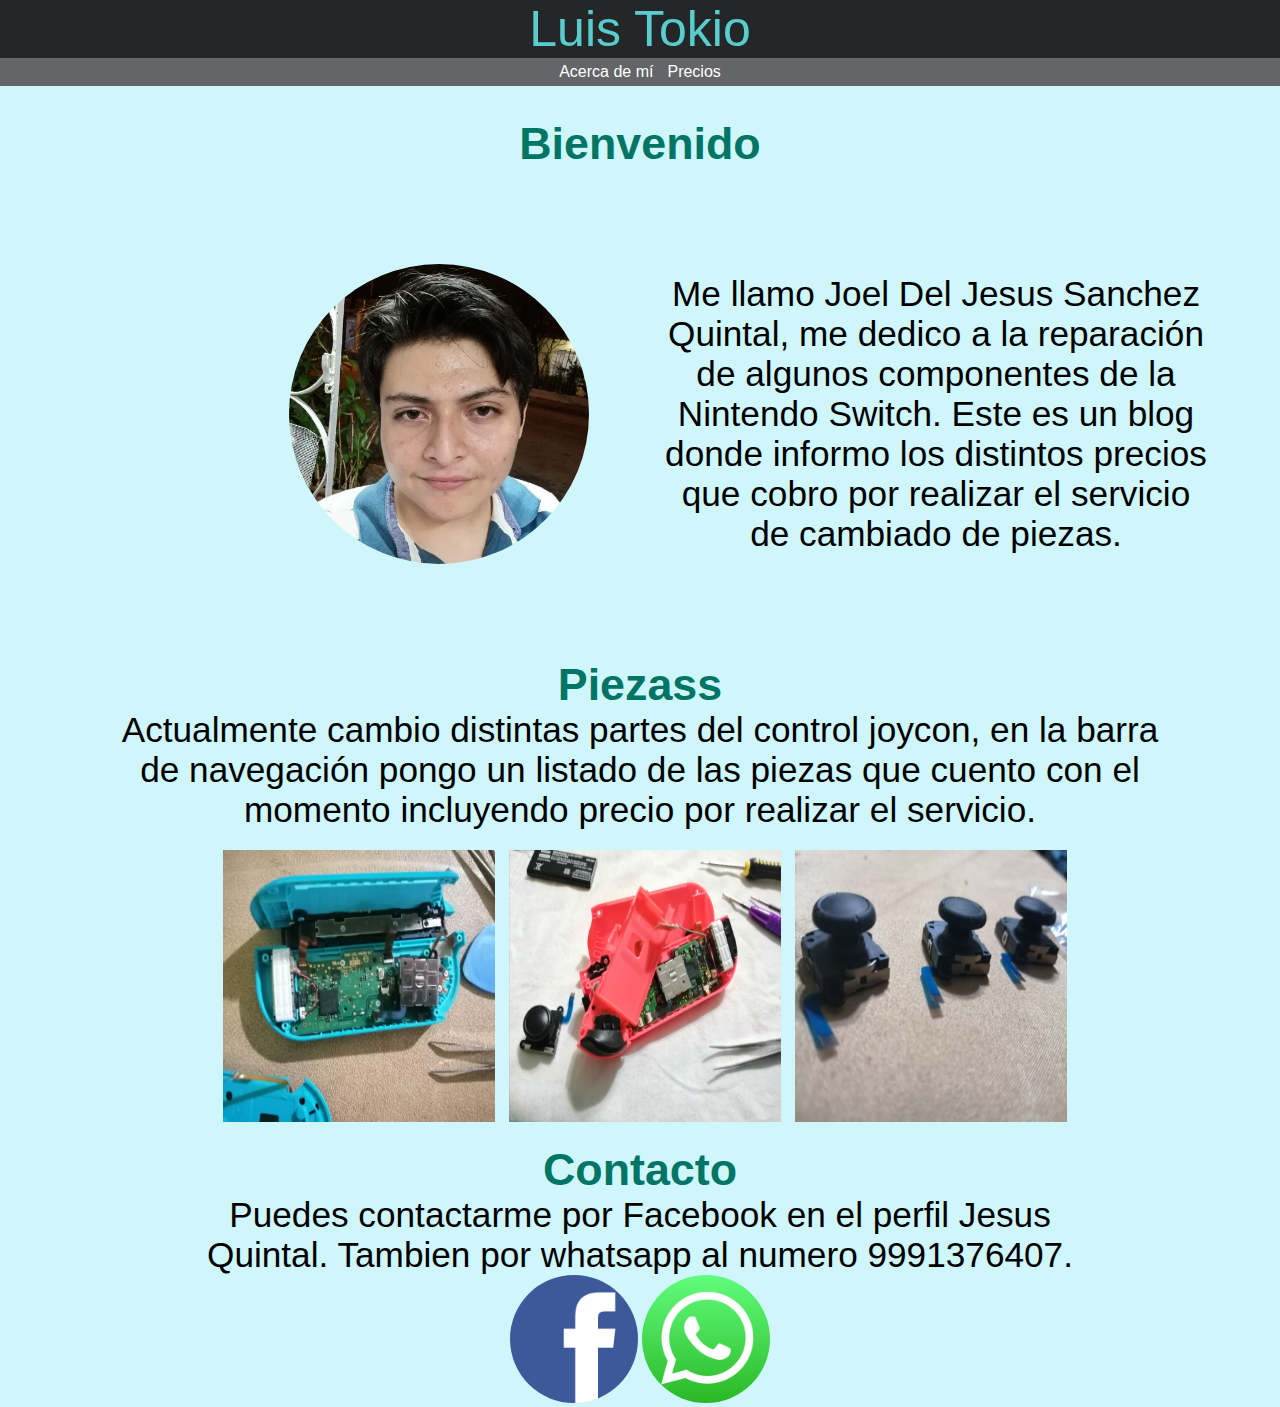
<file: index.html>
<!Doctype html>
<html lang="es">    
<head> 
<title>Luis Tokio Enterprises</title> 
<link rel="stylesheet" href="style.css">
<link rel="stylesheet" href="./phones.css">
<link rel="stylesheet" href="tablet.css">
<link rel="stylesheet" href="./laptop.css">
<meta name="viewport" content="width=device-width, initial-scale=1.0">
</head>
<header class="cabezera">Luis Tokio</header>
  <body>
       <nav class="menu">
           <ul>
           <li> <a style="text-decoration: none;" href="./index.html"> Acerca de mí</a></li>
           <li> <a style="text-decoration: none;" href="./precio.html">Precios</a> </li>
           </ul>     
         </nav>
        <section> 
          <h1 class="padding">Bienvenido</h1>
          <div class="contenedor">
            <div class="first">
              <img src="./img/joel-pic.jpg" alt="">
            </div>
            <div class="SecondContainer">
              <p>Me llamo Joel Del Jesus Sanchez Quintal, me dedico a la reparación de algunos componentes
                de la Nintendo Switch. Este es un blog donde informo los distintos precios que cobro por realizar el servicio de cambiado de piezas.
              </p>
            </div>
          </div>
              <div class="second__paragraph">
                          <h1>Piezass</h1>
              <p>Actualmente cambio distintas partes del control joycon, en la barra de navegación pongo un listado de 
                las piezas que cuento con el momento incluyendo precio por realizar el servicio.
                <div class="img__paragraph">
                   <img src="./img/joycon azul.jpeg" alt="">
                   <img src="./img/joycon rojo.jpeg" alt="">
                   <img src="./img/pieza de joycon.jpeg" alt="">
                </div>
              </p>
              <br>
              </div>
          <div class="contacto">
            <h1 >Contacto</h1>
              <p> Puedes contactarme por Facebook en el perfil Jesus Quintal.
              Tambien por whatsapp al numero 9991376407.
                </p> 
                <a href="https://www.facebook.com/jesus.quintalquinonez/"> 
                  <img src="./facebook-770688_640.png" id="facebook" alt="facebook logo"></a>
              <img src="./whatsapp-1623579_640.png" id="whatsapp" alt="whatsapp logo" >
            </div>
          </section> 
</body>
</html>
</file>
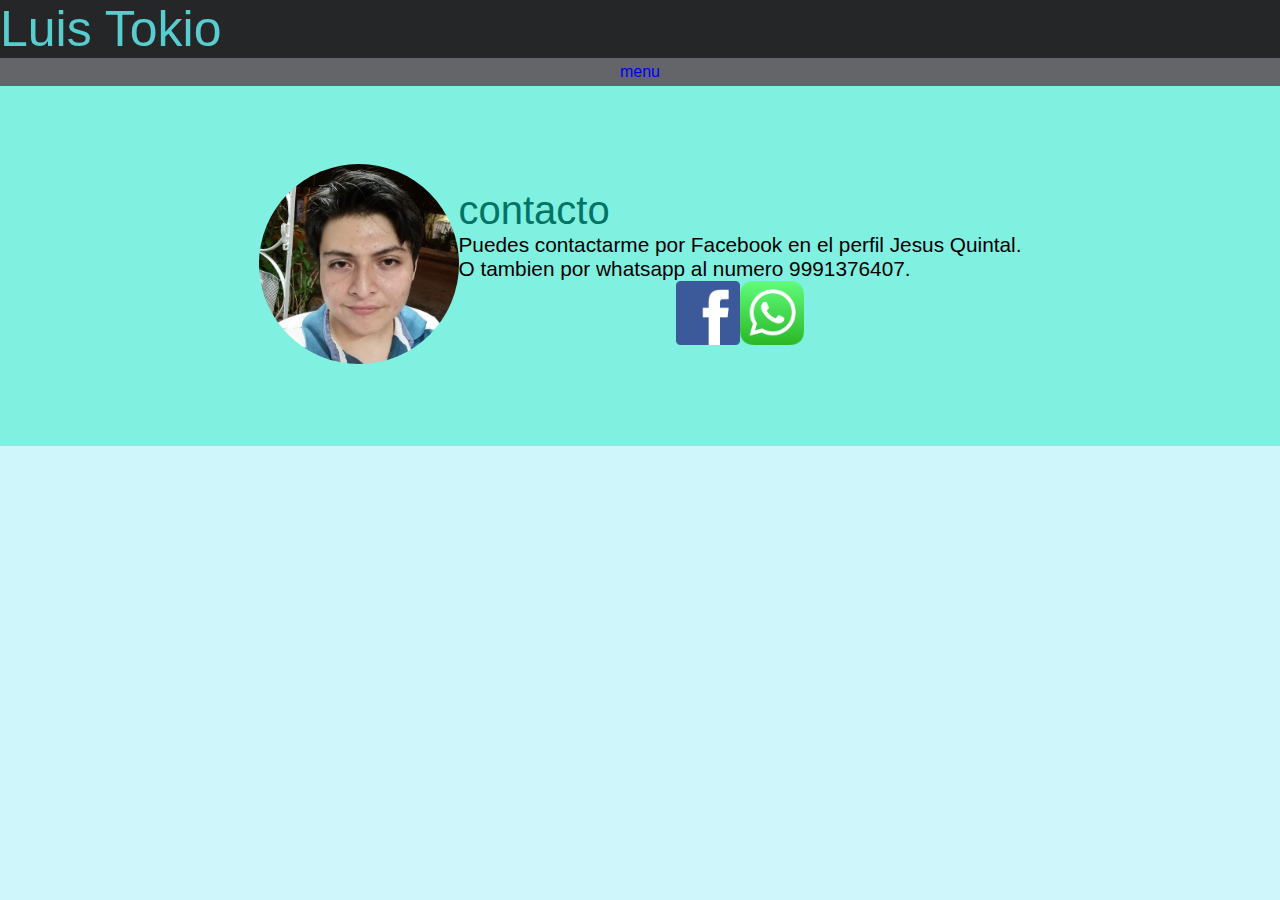
<file: contact.html>
<!Doctype html>
<html lang="es">    
<head> 
<title>Luis Tokio Enterprises</title> 
<link rel="stylesheet" href="./style contac.css">
</head>
<header class="cabezera">Luis Tokio</header>
  <body>
       <nav class="menu">
           <ul>
           <li><a style="text-decoration: none;" href="./index.html"> menu</a></li>
           </ul>     
         </nav>
        <section class="item">
          <div class="back">
           <figure>
             <img class="admin" src="./img/joel-pic.jpg" alt="profile_picture" width="200" height="200"> 
           </figure>
           <div>
             <h1>contacto</h1>
             <p> Puedes contactarme por Facebook en el perfil Jesus Quintal.
          <br> O tambien por whatsapp al numero 9991376407.
          </p> 
          <div>
            <figure class="foto">
            <a href="https://www.facebook.com/jesus.quintalquinonez/"> 
            <img class="foto" src="./facebook-770688_640.png" id="facebook" alt="facebook logo"></a>
            <img class="foto" src="./whatsapp-1623579_640.png" id="whatsapp" alt="whatsapp logo" >
            </figure>
          </div>
            </div>
          </div>
        </section>
</body>
</html>
</file>
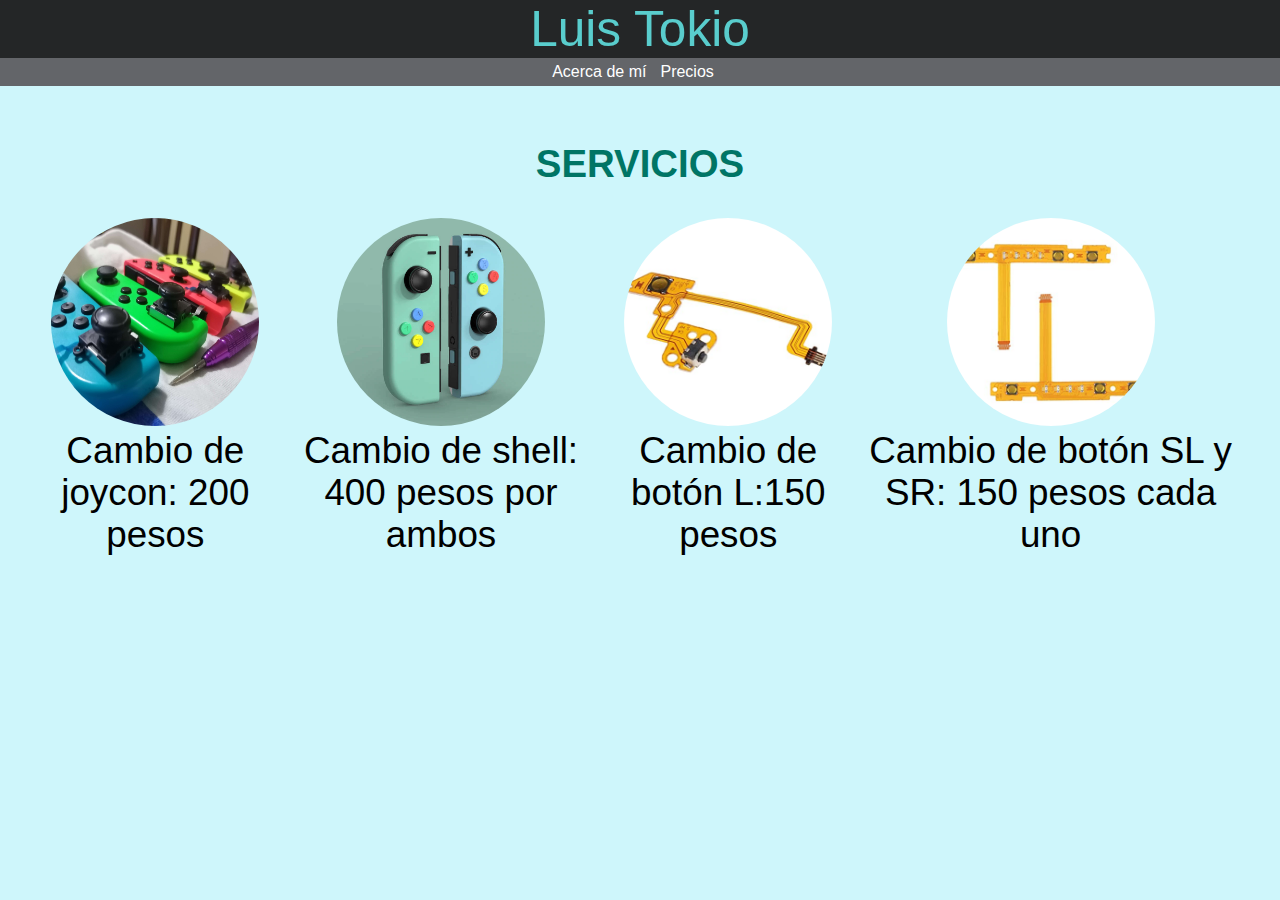
<file: precio.html>
<!Doctype html>
<html lang="es">    
<head> 
<title>Luis Tokio Enterprises</title> 
<link rel="stylesheet" href="./precio.css">
<meta name="viewport" content="width=device-width, initial-scale=1.0" />
</head>
<header class="cabezera">Luis Tokio
        
</header>  
<nav id="menu">
           <ul>
            <li> <a style="text-decoration: none;" href="./index.html">Acerca de mí</a> </li>
           <li> <a style="text-decoration: none;" href="./precio.html">Precios</a> </li>
           <li><a style="text-decoration: none;" href=""></a></li>
           </ul>     
         </nav>  
<body>
    <section class="margen">
        <div class="titulo">
            <h1 >SERVICIOS</h1>
        </div>
    <section class="container"> 
    <div>
        <figure>
            <img class="foto" src="./img/joycon.jpg" alt="joycon">
            <b><p>Cambio de joycon:</b> 200 pesos</p>
        </figure>
    </div>
         <div>
             <figure>
                <img class="foto" src="./img/shell.jpg" alt="joycon shell">
                <b><p>Cambio de shell:</b> 400 pesos por ambos</p>
             </figure>
         </div>
                <div>
                <figure>
                    <img class="foto" src="./img/61wSU4bEpkL._AC_SS450_.jpg" alt="Joycon Boton L">
                   <b><p>Cambio de botón L:</b>150 pesos</p>
                </figure>
                    </div>
                          <div>
                            <figure>
                                <img class="foto" src="./img/SLSR.jpg" alt="Joycon sl y sr">
                                <b><p>Cambio de botón SL y SR:</b> 150 pesos cada uno</p>
                            </figure>  
                                </div>  
</section>
</section>
  </body>
<html>
</file>
<file: style.css>
*{  margin: 0px;
    padding: 0px;
    box-sizing: border-box;
} 
a{
    color: white;
}
a:active{
    color: teal;
}
.cabezera{
    text-align: center;
    font-size: 50px;
    background: #242627;                
    color:#59cdcd;
    font-family: -apple-system, BlinkMacSystemFont, 'Segoe UI', Roboto, Oxygen, Ubuntu, Cantarell, 'Open Sans', 'Helvetica Neue', sans-serif;
    font-weight: lighter;
}
body{
    background-color: rgb(206, 246, 251);
}
h1{
    text-align: center;
    font-size: 30px;
    color: #007565;
    font-family: -apple-system, BlinkMacSystemFont, 'Segoe UI', Roboto, Oxygen, Ubuntu, Cantarell, 'Open Sans', 'Helvetica Neue', sans-serif;
}
p{
    text-align: center;
    font-size: 25px;
    font-weight: lighter;
    font-family: -apple-system, BlinkMacSystemFont, 'Segoe UI', Roboto, Oxygen, Ubuntu, Cantarell, 'Open Sans', 'Helvetica Neue', sans-serif;
}
 .menu {
    background: #636569;
    text-align: center;
}

 .menu li {
     padding: 5px;
     display: inline-block;
     font-family: sans-serif;
     color: white; 
 }
.padding{
    padding-top: 2rem;
}
.second__paragraph{
    text-align: center;
}

.img__paragraph img{ 
    width: 30%;
    position: relative;
    margin-left: 10px;
    margin-top: 20px;
}


 .contenedor{
    display: grid;
    justify-content: center;
    align-items: center;
    grid-template-columns: repeat(auto-fit,  minmax(300px, 400px));
    gap: 2px;

 }
 .first{ 
    display: grid;
    align-items: center;
    justify-content: center;
    margin-left: 50px;
     font-size: 7px;
    width:300px;
    height: 300px;
    }
    .first img{
    border-radius: 50%;

    }
.SecondContainer{
    display: grid;
    align-items: center;
    justify-content: center;
    width: 800px;
    height: 300px;
    overflow: auto;
}
    .contacto{
        text-align: center;
    }
.contacto img{
    border-radius: 50%;
    width: 8rem;
    height: 8rem;
        }


figure{
    gap: 50px;
}
</file>
<file: phones.css>
@media (min-width: 230px){
   p{
       font-size: 1.9rem;
   }

   h1{
       font-size: 2.4rem;
   }
   .first img{
    width: 200px;
    height: 200px;
}
.SecondContainer{
    width: 220px;
    height: 460px;
    margin-left: 0px;
}
}



@media (min-width: 328px) {
    p{
        font-size: 2rem;
    }
    h1{
        font-size: 2.4rem;
    }
    .img__paragraph img{ 
     width: 12rem;
     height: 12rem;
    }
    .first img{
        width: 300px;
        height: 300px;
    } 
    .SecondContainer{
        width: 420px;
        height: 400px;
    }

}
</file>
<file: tablet.css>
@media (min-width: 400px) and (max-width: 800px){
    .first{
     display: grid;
     align-items: center;
     display: flex;
    }
    .first img{
        width: 280px;
        height: 285px;
}

.SecondContainer{
    width: 400px;
    height: 300px;
}


.img__paragraph img{ 
    width: 13rem;
    height: 13rem;
   }
    p{
        font-size: 1.7rem;
    }
    .h1{
        font-size: 2.9rem;
    }
    .container{
        font-size: 2.1rem;
    }


}

@media (min-width: 800px) and (max-width: 1100px){
    .SecondContainer{
        width: 420px;
        height: 420px;
    }




}
</file>
<file: laptop.css>
@media(min-width: 1120px){
    
    h1{
        font-size: 2.8rem;
    }

    p{
        font-size: 2.2rem;
    }
    
.second__paragraph{
    margin-left: 100px;
    margin-right: 100px;
}
    .img__paragraph img{ 
        width: 17rem;
        height: 17rem;
       }
  .contacto{
      margin-right: 200px;
      margin-left: 200px;
  }
  .SecondContainer{
    width: 550px;
    height: 450px;
    margin: 20px;

  }
}
</file>
<file: style contac.css>
*{  margin: 0px;
    padding: 0px;
    box-sizing: border-box;
   
} 
a:hover{
    color: aqua; 
}
a:visited{
    color: white;
}
.cabezera{
    display: flex;
    align-items: flex-start;
    font-size: 50px;
    background: #242627;                
    color:#59cdcd;
    font-family: -apple-system, BlinkMacSystemFont, 'Segoe UI', Roboto, Oxygen, Ubuntu, Cantarell, 'Open Sans', 'Helvetica Neue', sans-serif;
    font-weight: lighter;
}
body{
    background-color: rgb(206, 246, 251) ;
   
}
h1{
    font-size: 40px;
    color: #007565;
    font-family: -apple-system, BlinkMacSystemFont, 'Segoe UI', Roboto, Oxygen, Ubuntu, Cantarell, 'Open Sans', 'Helvetica Neue', sans-serif;
    font-weight: lighter;
}
p{
    font-size: 1.3rem;
    font-family: -apple-system, BlinkMacSystemFont, 'Segoe UI', Roboto, Oxygen, Ubuntu, Cantarell, 'Open Sans', 'Helvetica Neue', sans-serif;
}
 .menu {
    background: #636569;
    text-align: center;
}
 .menu li {
     text-align: center;
     padding: 5px;
     display: inline-block;
     font-family: sans-serif;
     color: white; 
 }

 .item {
     padding: 0;
 }

.back{
    display: flex;
    flex-direction: row;
    height: 360px;
    width: 100%;
    background-color: #80f0e1;
    padding: 0;
    align-items: center;
    justify-content: center;
}
.admin{
       border-radius: 50%;
}

.foto{
   margin: 0 auto;
   justify-content: center;
   display: flex;
   padding: 20;
    width: 4rem;
    height: 4rem;
}
</file>
<file: precio.css>
*{  margin: 0px;
    padding: 0px;
    box-sizing: border-box;
   
} 
a{
    color: white;
}
a:active{
    color: teal;
}
.cabezera{
    text-align: center;
    font-size: 50px;
    background: #242627;                
    color:#59cdcd;
    font-family: -apple-system, BlinkMacSystemFont, 'Segoe UI', Roboto, Oxygen, Ubuntu, Cantarell, 'Open Sans', 'Helvetica Neue', sans-serif;
    font-weight: lighter;
}
body{
    background-color: rgb(206, 246, 251);
}
h1{
    font-size: 3rem;
    color: #007565;
    font-family: -apple-system, BlinkMacSystemFont, 'Segoe UI', Roboto, Oxygen, Ubuntu, Cantarell, 'Open Sans', 'Helvetica Neue', sans-serif;
}
p{
    font-size: 2.5rem;
    font-weight: lighter;
    font-family: -apple-system, BlinkMacSystemFont, 'Segoe UI', Roboto, Oxygen, Ubuntu, Cantarell, 'Open Sans', 'Helvetica Neue', sans-serif;
}

#menu{
    background: #636569;
    text-align: center;
}
 #menu li {
     display: inline-block;
     padding: 5px;
     font-family: sans-serif;
     color: white; 
 }
 .foto{
     width: 17.6rem;
     height: 17.6rem;
 }
 .titulo{
     text-align: center;
 }
 .container{
     text-align: center;
     margin:  0 auto;
     padding: 2rem;
 }
 img{
     border-radius: 50%; 
 }
 
 @media (min-width: 1122px) {
     .cabezera{
         font-size: 3.1rem;
     }
    
     h1{
         font-size: 2.4rem;
     }
     p{
        font-size: 2.3rem;
     }
     .margen{
         margin-top: 3.5rem;
     }
     .container{
         display: flex;
         justify-content: center;
     }
     .foto{
         width: 13rem;
         height: 13rem;
     }
 }
</file>
